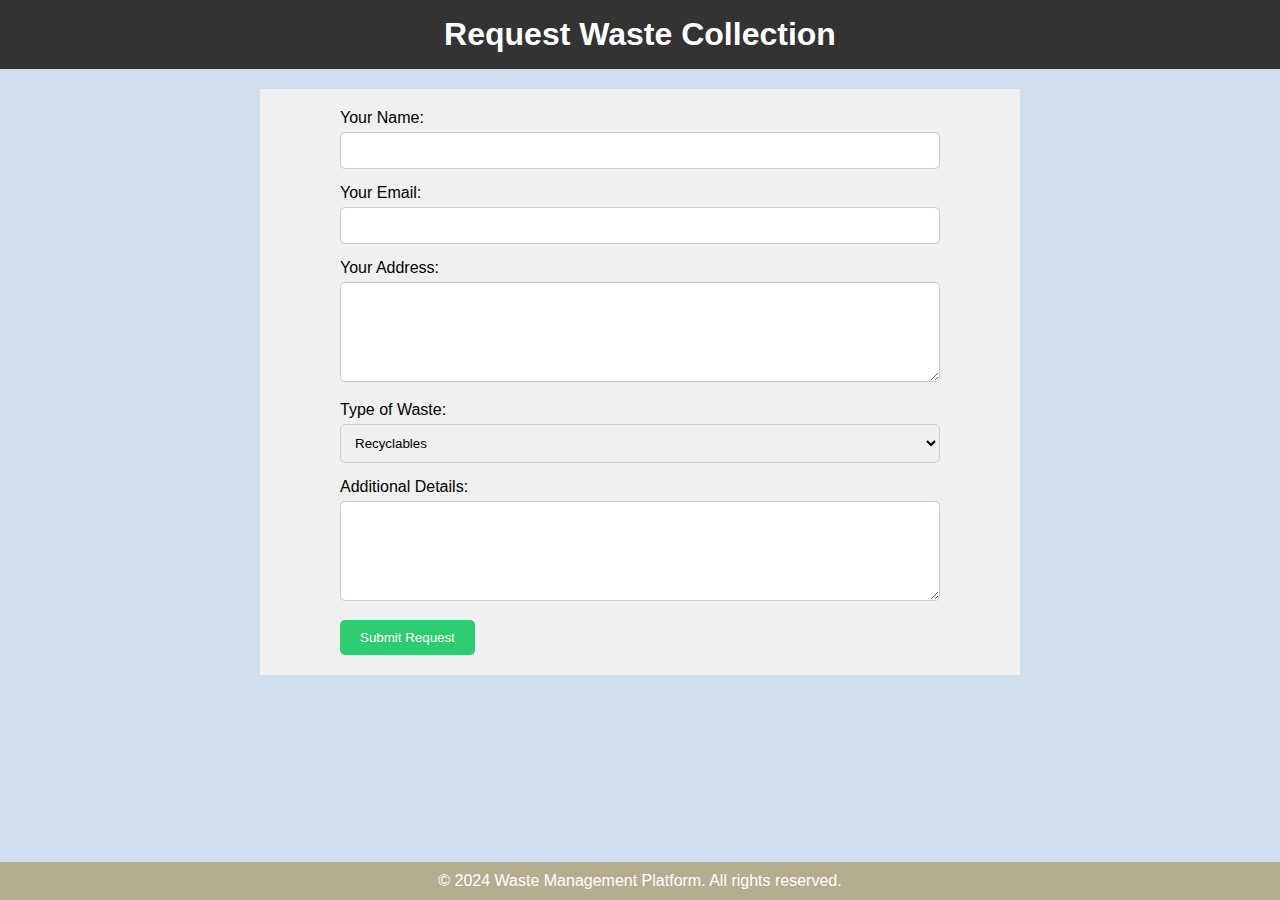
<file: request.html>
<!DOCTYPE html>
<html lang="en">
<head>
    <meta charset="UTF-8">
    <meta name="viewport" content="width=device-width, initial-scale=1.0">
    <title>Request Waste Collection</title>
    <link rel="stylesheet" href="styles.css"> <!-- Link to your CSS file -->
</head>
<body>
    <header>
        <h1>Request Waste Collection</h1>
    </header>

    <main>
        <section class="request-form">
            <form action="{{ url_for('request_waste_collection') }}" method="post">
                <label for="name">Your Name:</label>
                <input type="text" id="name" name="name" required>

                <label for="email">Your Email:</label>
                <input type="email" id="email" name="email" required>

                <label for="address">Your Address:</label>
                <textarea id="address" name="address" required></textarea>

                <label for="waste_type">Type of Waste:</label>
                <select id="waste_type" name="waste_type" required>
                    <option value="recyclables">Recyclables</option>
                    <option value="organic">Organic Waste</option>
                    <option value="hazardous">Hazardous Waste</option>
                    <!-- Add more waste types as needed -->
                </select>

                <label for="details">Additional Details:</label>
                <textarea id="details" name="details"></textarea>

                <button type="submit">Submit Request</button>
            </form>
        </section>
    </main>

    <footer>
        <p>&copy; 2024 Waste Management Platform. All rights reserved.</p>
    </footer>
</body>
</html>
</file>
<file: styles.css>
/* Reset default margin and padding */

/* Define the @font-face rule to specify the font family and the source of the font files */
@font-face {
    font-family: 'Roboto'; /* Font family name */
    src: url('https://fonts.googleapis.com/css2?family=Roboto&display=swap'); /* URL of the font file */
}

/* Apply the custom font to the entire website */
body {
    font-family: 'Roboto', sans-serif; /* Use the custom font with a fallback font */
    margin: 0; /* Remove default margin */
    padding: 0; /* Remove default padding */
    background-image: url(''); /* Set the background image */
    background-size: cover; /* Cover the entire background */
    background-position: center; /* Center the background image */
    background-repeat: no-repeat; /* Do not repeat the background image */
    background-color: rgb(208, 223, 238);
    background-image: url('https://png.pngtree.com/background/20230617/original/pngtree-spherical-planet-and-trees-in-3d-rendering-picture-image_3696595.jpg');
    background-size: cover;
    height: 100%;
}


* {
    margin: 0;
    padding: 0;
    box-sizing: border-box;
}

/* Basic styles for the header */
header {
    background-color: #333;
    color: #fff;
    padding: 1rem;
    text-align: center;
}

/* Basic styles for the main content */
main {
    max-width: 800px;
    margin: 20px auto;
    padding: 0 20px;
}

/* Styles for the dashboard section */
.dashboard {
    margin-bottom: 20px;
}

/* Styles for the widgets in the dashboard section */
.widget {
    background-color: #7f4f24; /* Updated color */
    padding: 10px;
    margin-bottom: 10px;
}

/* Styles for the actions section */
.actions {
    text-align: center;
}

/* Styles for action buttons */
.actions button {
    background-color: #936639; /* Updated color */
    color: #fff;
    border: none;
    padding: 10px 20px;
    margin: 0 10px;
    cursor: pointer;
    transition: background-color 0.3s ease;
}

.actions button:hover {
    background-color: #a68a64; /* Updated color */
}

/* Styles for the footer */
footer {
    background-color: #b6ad90; /* Updated color */
    color: #fff;
    text-align: center;
    padding: 10px;
    position: fixed;
    bottom: 0;
    width: 100%;
}


/*Nav Bar css*/
/* Styles for the navigation bar */
nav {
    background-color: #f0f0f0;; /* Updated color */
    padding: 10px 20px;
    text-align: center; /* Center align the contents */
}

/* Styles for the navigation links */
nav ul {
    list-style-type: none;
    margin: 0 auto; /* Set left and right margins to auto to center the list */
    padding: 0;
}

nav ul li {
    display: inline;
    margin-right: 20px;
}

nav ul li a {
    color: #333;
    text-decoration: none;
}

nav ul li a:hover {
    text-decoration: underline;
}



/* Styles for the widget1 */
.widget {
    background-color: antiquewhite; /* Updated color */
    padding: 20px;
    margin-bottom: 20px;
    border-radius: 5px;
}

/* Styles for the widget title */
.widget h3 {
    margin-bottom: 10px;
    color: #656d4a; /* Updated color */
}

/* Styles for the list of collection schedules */
.widget ul {
    list-style-type: none;
    padding: 0;
}

/* Styles for each collection schedule item */
.widget li {
    margin : 50px;
    border-bottom: 1px solid #414833; /* Updated color */
    padding-bottom: 10px;
    font-family: 'Franklin Gothic Medium', 'Arial Narrow', Arial, sans-serif;
    font-size: larger;
    

}

/* Styles for collection schedule details */
.widget li strong {
    color: #333d29; /* Updated color */
}


/*Request css*/
.request-form {
    background-color: #f0f0f0; /* Background color for the request form section */
    padding: 20px; /* Add padding to the section */
}

.request-form form {
    max-width: 600px; /* Limit the width of the form */
    margin: 0 auto; /* Center the form horizontally */
}

.request-form label {
    display: block; /* Display labels as block elements */
    margin-bottom: 5px; /* Add space below each label */
}

.request-form input[type="text"],
.request-form input[type="email"],
.request-form select,
.request-form textarea {
    width: 100%; /* Make input fields and textarea fill the width of the form */
    padding: 10px; /* Add padding to input fields and textarea */
    margin-bottom: 15px; /* Add space below each input field */
    border: 1px solid #ccc; /* Add border to input fields and textarea */
    border-radius: 5px; /* Add border radius for rounded corners */
    box-sizing: border-box; /* Include padding and border in the width calculation */
}

.request-form select {
    width: 100%; /* Make select element fill the width of the form */
}

.request-form textarea {
    height: 100px; /* Set a fixed height for the textarea */
}

.request-form button[type="submit"] {
    background-color: #2ecc71; /* Background color for the submit button */
    color: #fff; /* Text color for the submit button */
    padding: 10px 20px; /* Add padding to the submit button */
    border: none; /* Remove border from the submit button */
    border-radius: 5px; /* Add border radius for rounded corners */
    cursor: pointer; /* Change cursor to pointer on hover */
    transition: background-color 0.3s ease; /* Add transition effect for smoother hover */
}

.request-form button[type="submit"]:hover {
    background-color: #27ae60; /* Change background color on hover */
}


/*Nav bar*/
nav {
    background-color: #f0f0f0;
    padding: 1rem 0; /* Adjust top and bottom padding as needed */
    text-align: center; /* Center align the contents */
  }
  
  nav ul {
    list-style-type: none;
    margin: 0 auto; /* Center navigation horizontally */
    padding: 0;
  }
  
  nav li {
    display: inline-block;
    margin: 0 1rem;
  }
  
  nav a {
    color: #333;
    text-decoration: none;
    font-weight: bold; /* Add a little weight for better legibility */
  }
  
  nav a:hover {
    text-decoration: underline;
  }
</file>
